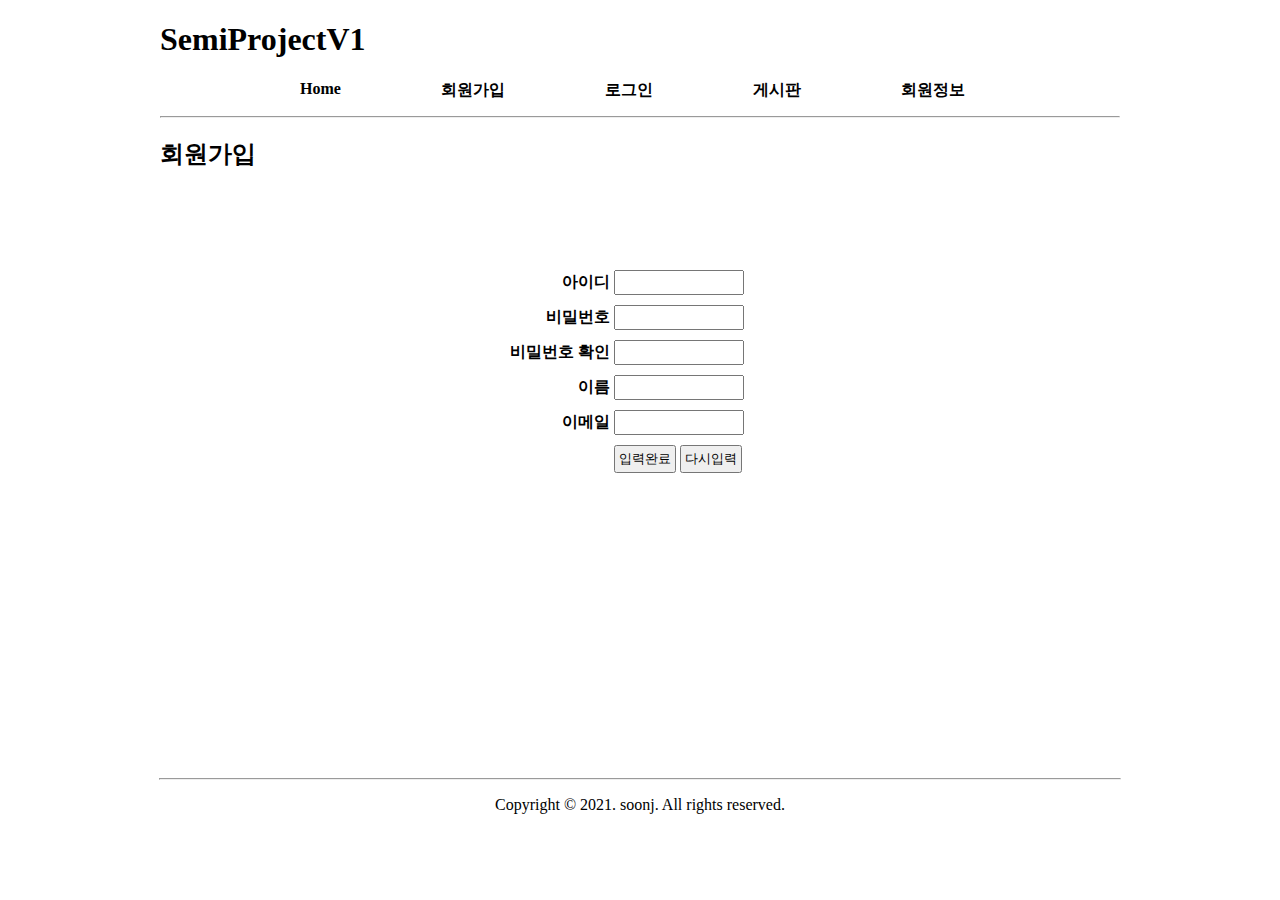
<file: join.html>
<!doctype html>

<html lang = "ko">
    <head>
        <meta charset="UTF-8">
        <title>세미 프로젝트 V1-join</title>
        <link rel="stylesheet" href="/css/base.css">
        <style>


        </style>
    </head>

    <body>
        <div id = "wrap">
        <header>
            <h1> SemiProjectV1
            </h1></header>
        <nav>
            <ul>
                <li><a href="index.html">Home</a></li>
                <li><a href="#">회원가입</a></li>
                <li><a href="login.html">로그인</a></li>
                <li><a href="board/list.html">게시판</a></li>
                <li><a href="myinfo.html">회원정보</a></li>
            </ul>
            <hr>
            <h2>회원가입</h2>
        </nav>
        </div>

        <div id = "container">

            <form name="joinfrm" id="joinfrm" method="post">

                <div><label for="userid">아이디</label>
                     <input type="text" name="userid" id ="userid" required>
                </div>

                <div><label for="passwd">비밀번호</label>
                     <input type="text" name="passwd" id ="passwd" required>
                </div>

                <div><label for="chkpasswd">비밀번호 확인</label>
                     <input type="text" name="chkpasswd" id ="chkpasswd" required>
                </div>

                <div><label for="name">이름</label>
                     <input type="text" name="name" id ="name" required>
                </div>

                <div><label for="email">이메일</label>
                     <input type="text" name="email" id ="email" required>
                </div>

                <div><label></label>
                    <button type="button">입력완료</button>
                    <button type="reset">다시입력</button>
                </div>

            </form>

        </div>


        <footer><hr>
        <p style="text-align: center">Copyright &copy; 2021. soonj. All rights reserved.
            </p></footer>
    </body>
</html>
</file>
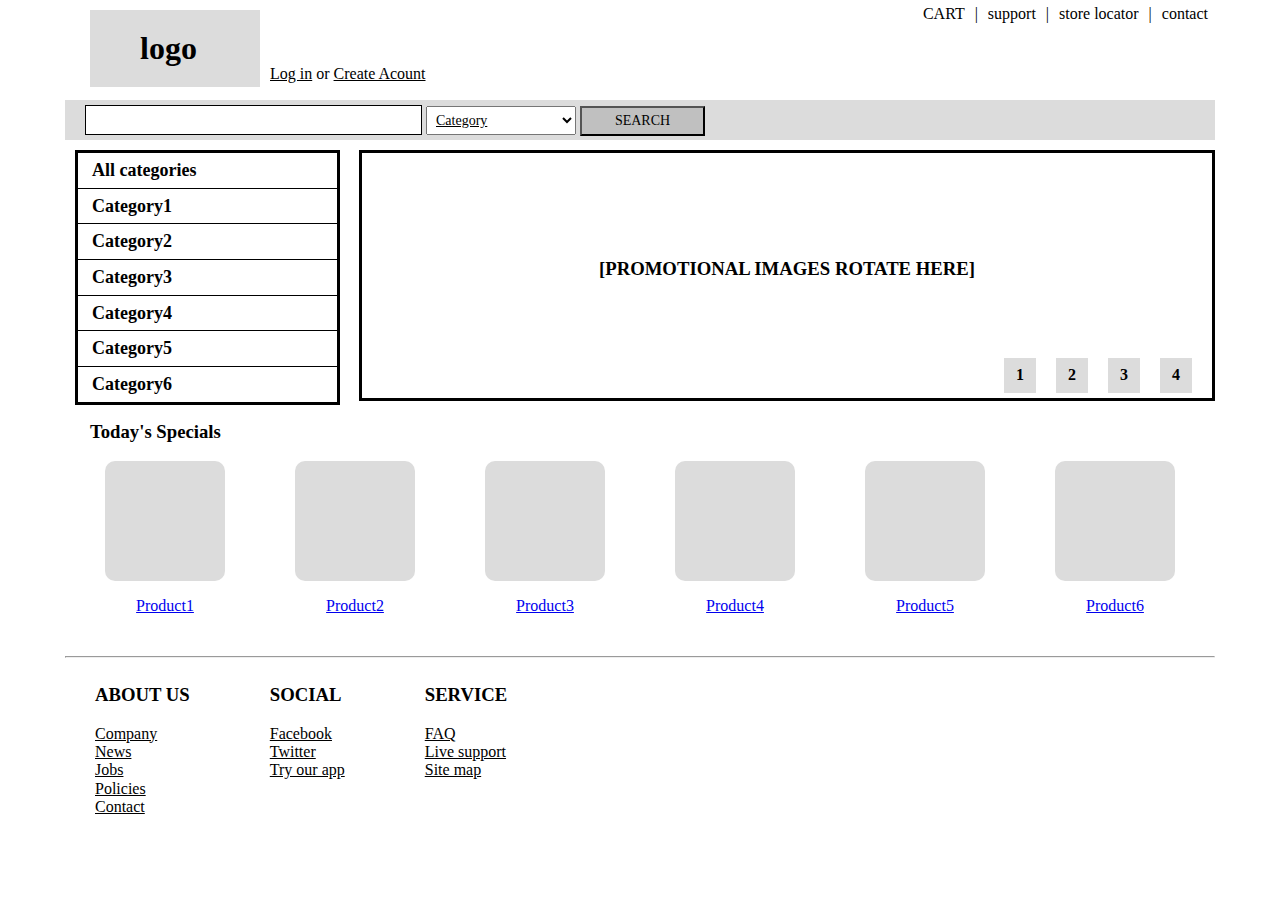
<file: layout2.html>
<!doctype html>

<html lang = "ko">
    <head>
        <meta charset="UTF-8">
        <title>shopping</title>
        <meta name="viewport" content="width=device-width,initial-scale=1">
        <link rel="stylesheet" href="/css/myreset.css">
        <link rel="stylesheet" href="/css/normalize.css">
        <link rel="stylesheet" href="/css/base2.css">
    </head>

    <body>
        <div id = "wrap">
          <header>
            <h1>logo</h1>
            <p><u>Log in</u> or <u>Create Acount</u></p>
                <ul>
                    <li>CART</li>
                    <li>|</li>
                    <li>support</li>
                    <li>|</li>
                    <li>store locator</li>
                    <li>|</li>
                    <li>contact</li>
                </ul>
           </header>

            <nav>
            <form name="srcfrm" id="srcfrm" method="post"></form>
                    <input type="text" name="src" id ="src">
                    <select name = "ctg"><option>Category</option>
                        <option>Category1</option>
                        <option>Category2</option>
                        <option>Category3</option>
                        <option>Category4</option>
                        <option>Category5</option>
                        <option>Category6</option></select>
                    <button type="button">SEARCH</button>
            </nav>

            <div id = "main">
                <section>
                    <aside>
                    <ul>
                        <li>All categories</li>
                        <li>Category1</li>
                        <li>Category2</li>
                        <li>Category3</li>
                        <li>Category4</li>
                        <li>Category5</li>
                        <li>Category6</li>
                        </ul>
                    </aside>
                    <div id="banner">
                        <h3>[PROMOTIONAL IMAGES ROTATE HERE]</h3>
                        <ul>
                            <li> 1 </li>
                            <li> 2 </li>
                            <li> 3 </li>
                            <li> 4 </li>
                        </ul>
                    </div>
                </section>

                <section>
                    <div id = "prodlist">
                        <h3>Today's Specials</h3>
                        <ul>
                            <li><div></div>
                                <p><a href="#">Product1</a></p>
                            </li>
                            <li><div></div>
                                <p><a href="#">Product2</a></p>
                            </li>
                            <li><div></div>
                                <p><a href="#">Product3</a></p>
                            </li>
                            <li><div></div>
                                <p><a href="#">Product4</a></p>
                            </li>
                            <li><div></div>
                                <p><a href="#">Product5</a></p>
                            </li>
                            <li><div></div>
                                <p><a href="#">Product6</a></p>
                            </li>
                        </ul>
                    </div>
                </section>
            </div>

        <footer>
            <hr>
                <ul>
                    <li><h3>ABOUT US</h3></li>
                    <li><u>Company</u></li>
                    <li><u>News</u></li>
                    <li><u>Jobs</u></li>
                    <li><u>Policies</u></li>
                    <li><u>Contact</u></li>
                </ul>
                <ul>
                    <li><h3>SOCIAL</h3></li>
                    <li><u>Facebook</u></li>
                    <li><u>Twitter</u></li>
                    <li><u>Try our app</u></li>
                </ul>
                <ul>
                    <li><h3>SERVICE</h3></li>
                    <li><u>FAQ</u></li>
                    <li><u>Live support</u></li>
                    <li><u>Site map</u></li>
                </ul>
         </footer>


        </div>
    </body>
</html>


<!--
reset css
    브라우저마다 기본적으로 제공하는 요소에 따른 스타일의 기본값이 존재하는데, 운영체제에 따라 약간씩 다를 수 있다. 그래서 브라우저 간의 차이를 최대한 없애는 코드를 넣어서 브라우저 요소들의 스타일이 0인 상태로 만들 필요가 있다. 이러한 코드들을 reset css라 한다.
    유명한 웹 디자이너인 에릭 마이어의 css reset과 오픈소스 형태로 배포되는 normalize 등이 유명하다.


-->
</file>
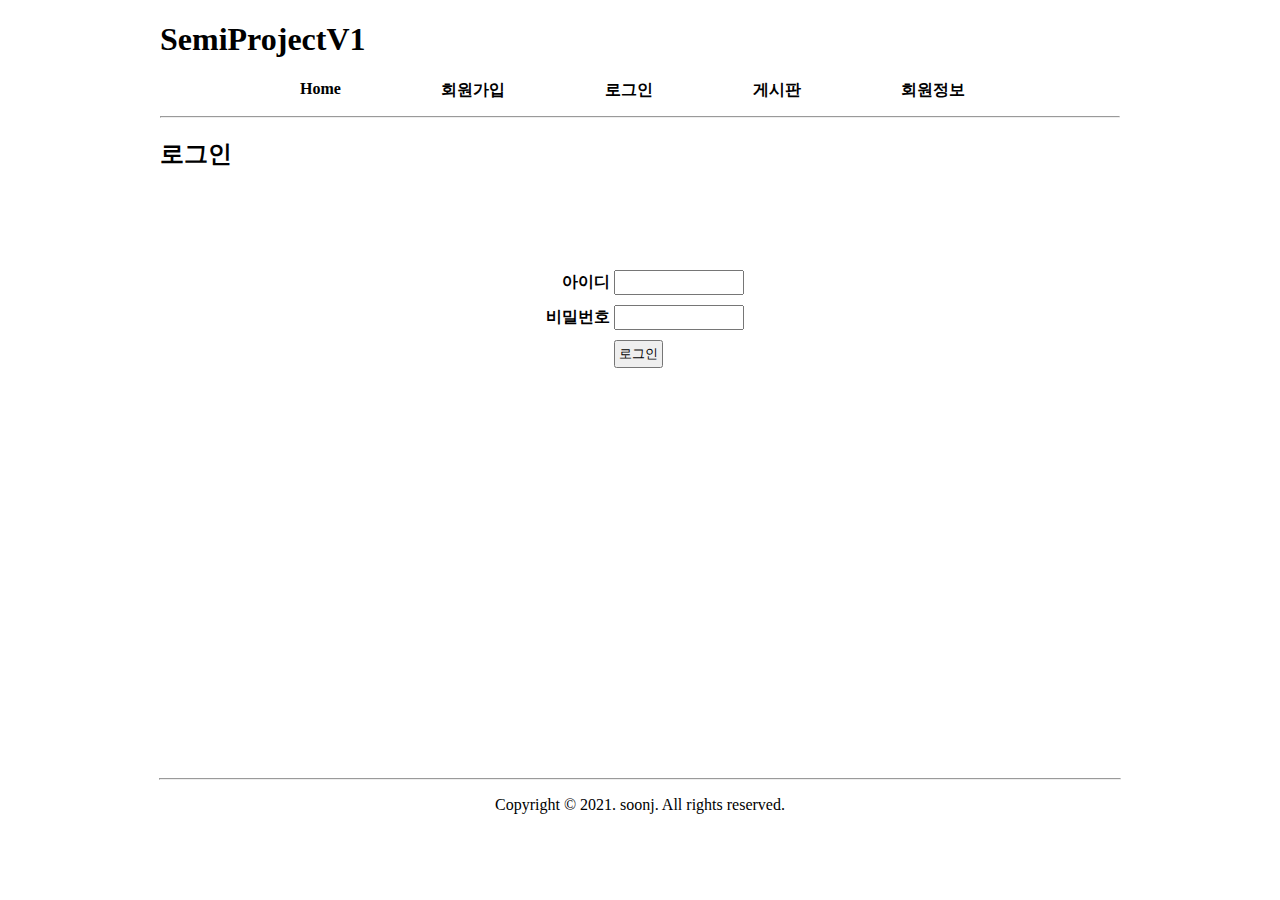
<file: login.html>
<!doctype html>

<html lang = "ko">
    <head>
        <meta charset="UTF-8">
        <title>세미 프로젝트 V1-login</title>
        <link rel="stylesheet" href="/css/base.css">
    </head>

    <body>
        <div id = "wrap">
        <header>
            <h1> SemiProjectV1
            </h1></header>
        <nav>
            <ul>
                <li><a href="index.html">Home</a></li>
                <li><a href="join.html">회원가입</a></li>
                <li><a href="#">로그인</a></li>
                <li><a href="board/list.html">게시판</a></li>
                <li><a href="myinfo.html">회원정보</a></li>
            </ul>
            <hr>
            <h2>로그인</h2>
        </nav>
        </div>

        <div id = "container">

            <form name="loginfrm" id="loginfrm" method="post">

                <div><label for="userid">아이디</label>
                     <input type="text" name="userid" id ="userid" required>
                </div>

                <div><label for="passwd">비밀번호</label>
                     <input type="text" name="passwd" id ="passwd" required>
                </div>

                <div><label></label>
                    <button type="button">로그인</button>
                </div>

            </form>

        </div>

        <footer><hr>
        <p style="text-align: center">Copyright &copy; 2021. soonj. All rights reserved.
            </p></footer>
    </body>
</html>
</file>
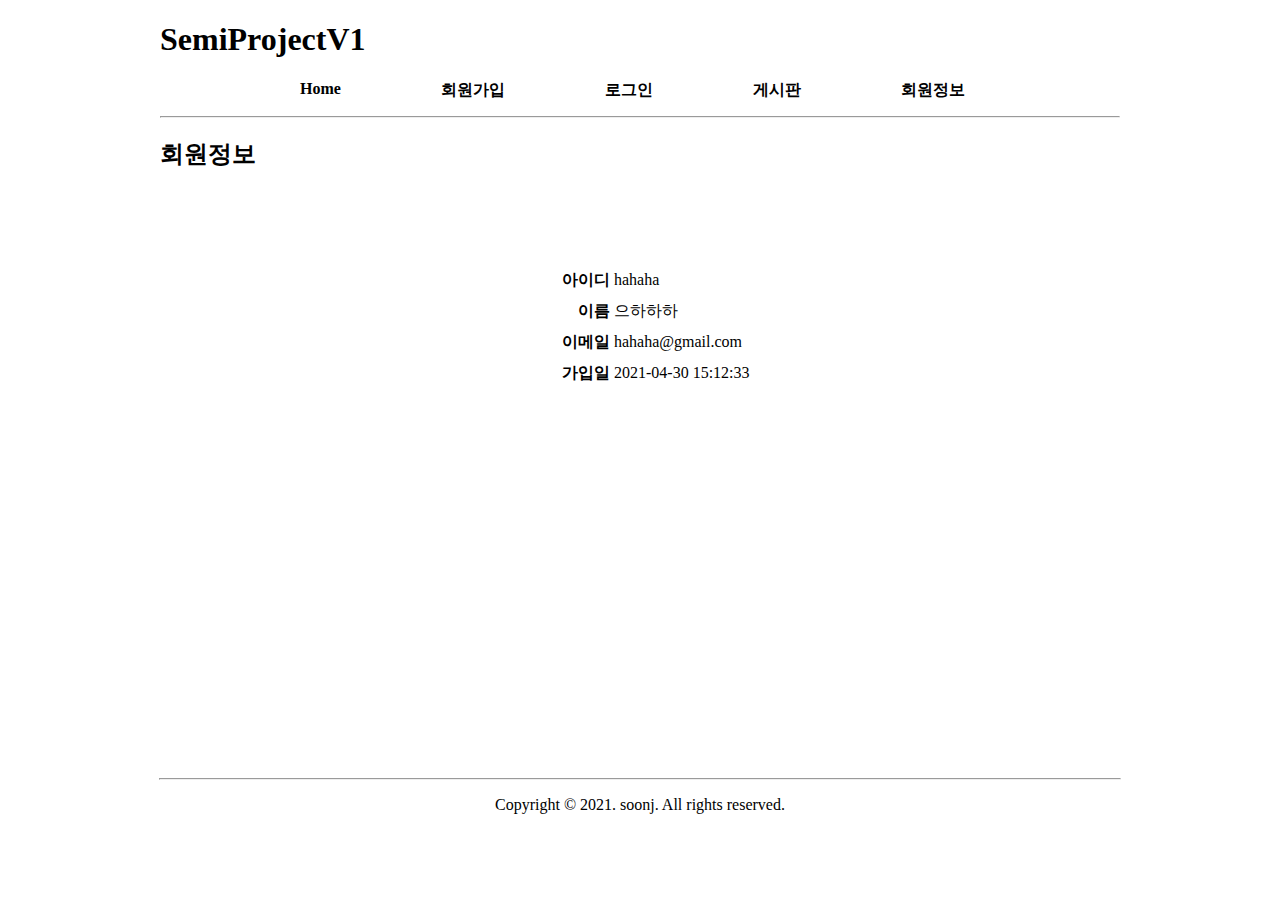
<file: myinfo.html>
<!doctype html>

<html lang = "ko">
    <head>
        <meta charset="UTF-8">
        <title>세미 프로젝트 V1-myinfo</title>
        <link rel="stylesheet" href="/css/base.css">
    </head>

    <body>
        <div id = "wrap">
        <header>
            <h1> SemiProjectV1
            </h1></header>
        <nav>
            <ul>
                <li><a href="index.html">Home</a></li>
                <li><a href="join.html">회원가입</a></li>
                <li><a href="login.html">로그인</a></li>
                <li><a href="board/list.html">게시판</a></li>
                <li><a href="#">회원정보</a></li>
            </ul>
            <hr>
            <h2>회원정보</h2>
        </nav>
        </div>

        <div id = "container">

            <div id="myinfo">
                <div><span class="label">아이디</span>
                     <span>hahaha</span>
                </div>

                <div><span class="label">이름</span>
                     <span>으하하하</span>
                </div>

                <div><span class="label">이메일</span>
                     <span>hahaha@gmail.com</span>
                </div>

                <div><span class="label">가입일</span>
                     <span>2021-04-30 15:12:33</span>
                </div>
            </div>
        </div>

        <footer><hr>
        <p style="text-align: center">Copyright &copy; 2021. soonj. All rights reserved.
            </p></footer>
    </body>
</html>
</file>
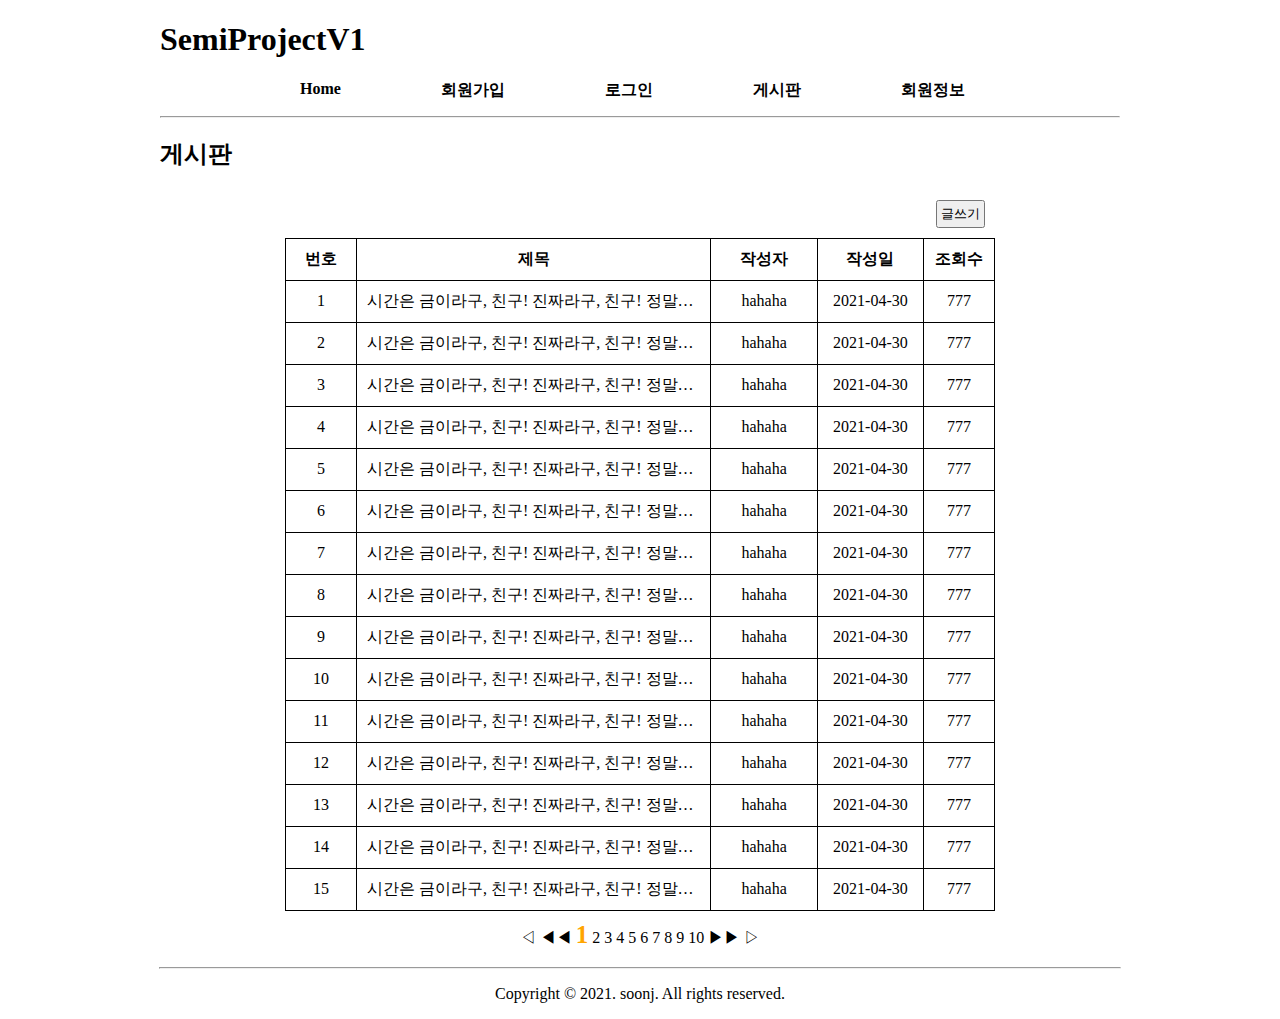
<file: board/list.html>
<!doctype html>

<html lang = "ko">
    <head>
        <meta charset="UTF-8">
        <title>세미 프로젝트 V1-list</title>
        <link rel="stylesheet" href="/css/base.css">
    </head>

    <body>
        <div id = "wrap">
        <header>
            <h1> SemiProjectV1
            </h1></header>
        <nav>
            <ul>
                <li><a href="/index.html">Home</a></li>
                <li><a href="/join.html">회원가입</a></li>
                <li><a href="/login.html">로그인</a></li>
                <li><a href="#">게시판</a></li>
                <li><a href="/myinfo.html">회원정보</a></li>
            </ul>
            <hr>
            <h2>게시판</h2>
        </nav>
        </div>

        <div id = "container">
            <table>
                <colgroup> <!-- 테이블 컬럼 스타일 정의 -->
                    <col style="width: 10%">
                    <col style="">
                    <col style="width: 15%">
                    <col style="width: 15%">
                    <col style="width: 10%">
                </colgroup>
                <thead>
                    <tr>
                        <td colspan="5" class="newbtn"><button type="button">글쓰기</button></td>
                    </tr>
                    <tr>
                        <td>번호</td>
                        <td>제목</td>
                        <td>작성자</td>
                        <td>작성일</td>
                        <td>조회수</td>
                    </tr>
                </thead>
                <tbody>
                    <tr>
                        <td>1</td>
                        <td>시간은 금이라구, 친구! 진짜라구, 친구! 정말이라구, 친구! 참말이라구, 친구!</td>
                        <td>hahaha</td>
                        <td>2021-04-30</td>
                        <td>777</td>
                    </tr>
                    <tr>
                        <td>2</td>
                        <td>시간은 금이라구, 친구! 진짜라구, 친구! 정말이라구, 친구! 참말이라구, 친구!</td>
                        <td>hahaha</td>
                        <td>2021-04-30</td>
                        <td>777</td>
                    </tr>
                    <tr>
                        <td>3</td>
                        <td>시간은 금이라구, 친구! 진짜라구, 친구! 정말이라구, 친구! 참말이라구, 친구!</td>
                        <td>hahaha</td>
                        <td>2021-04-30</td>
                        <td>777</td>
                    </tr>
                    <tr>
                        <td>4</td>
                        <td>시간은 금이라구, 친구! 진짜라구, 친구! 정말이라구, 친구! 참말이라구, 친구!</td>
                        <td>hahaha</td>
                        <td>2021-04-30</td>
                        <td>777</td>
                    </tr>
                    <tr>
                        <td>5</td>
                        <td>시간은 금이라구, 친구! 진짜라구, 친구! 정말이라구, 친구! 참말이라구, 친구!</td>
                        <td>hahaha</td>
                        <td>2021-04-30</td>
                        <td>777</td>
                    </tr>
                    <tr>
                        <td>6</td>
                        <td>시간은 금이라구, 친구! 진짜라구, 친구! 정말이라구, 친구! 참말이라구, 친구!</td>
                        <td>hahaha</td>
                        <td>2021-04-30</td>
                        <td>777</td>
                    </tr>
                    <tr>
                        <td>7</td>
                        <td>시간은 금이라구, 친구! 진짜라구, 친구! 정말이라구, 친구! 참말이라구, 친구!</td>
                        <td>hahaha</td>
                        <td>2021-04-30</td>
                        <td>777</td>
                    </tr>
                    <tr>
                        <td>8</td>
                        <td>시간은 금이라구, 친구! 진짜라구, 친구! 정말이라구, 친구! 참말이라구, 친구!</td>
                        <td>hahaha</td>
                        <td>2021-04-30</td>
                        <td>777</td>
                    </tr>
                    <tr>
                        <td>9</td>
                        <td>시간은 금이라구, 친구! 진짜라구, 친구! 정말이라구, 친구! 참말이라구, 친구!</td>
                        <td>hahaha</td>
                        <td>2021-04-30</td>
                        <td>777</td>
                    </tr>
                    <tr>
                        <td>10</td>
                        <td>시간은 금이라구, 친구! 진짜라구, 친구! 정말이라구, 친구! 참말이라구, 친구!</td>
                        <td>hahaha</td>
                        <td>2021-04-30</td>
                        <td>777</td>
                    </tr>
                    <tr>
                        <td>11</td>
                        <td>시간은 금이라구, 친구! 진짜라구, 친구! 정말이라구, 친구! 참말이라구, 친구!</td>
                        <td>hahaha</td>
                        <td>2021-04-30</td>
                        <td>777</td>
                    </tr>
                    <tr>
                        <td>12</td>
                        <td>시간은 금이라구, 친구! 진짜라구, 친구! 정말이라구, 친구! 참말이라구, 친구!</td>
                        <td>hahaha</td>
                        <td>2021-04-30</td>
                        <td>777</td>
                    </tr>
                    <tr>
                        <td>13</td>
                        <td>시간은 금이라구, 친구! 진짜라구, 친구! 정말이라구, 친구! 참말이라구, 친구!</td>
                        <td>hahaha</td>
                        <td>2021-04-30</td>
                        <td>777</td>
                    </tr>
                    <tr>
                        <td>14</td>
                        <td>시간은 금이라구, 친구! 진짜라구, 친구! 정말이라구, 친구! 참말이라구, 친구!</td>
                        <td>hahaha</td>
                        <td>2021-04-30</td>
                        <td>777</td>
                    </tr>
                    <tr>
                        <td>15</td>
                        <td>시간은 금이라구, 친구! 진짜라구, 친구! 정말이라구, 친구! 참말이라구, 친구!</td>
                        <td>hahaha</td>
                        <td>2021-04-30</td>
                        <td>777</td>
                    </tr>
                </tbody>

                <tfoot>
                    <tr><td colspan="5" class="tbnav">
                        <span>◁ ◀◀ <span class="cpage">1</span> 2 3 4 5 6 7 8 9 10 ▶▶ ▷</span>
                        </td></tr>
                </tfoot>

            </table>



        </div>

    <footer><hr>
        <p>Copyright &copy; 2021. soonj. All rights reserved.
            </p></footer>
    </body>
</html>
</file>
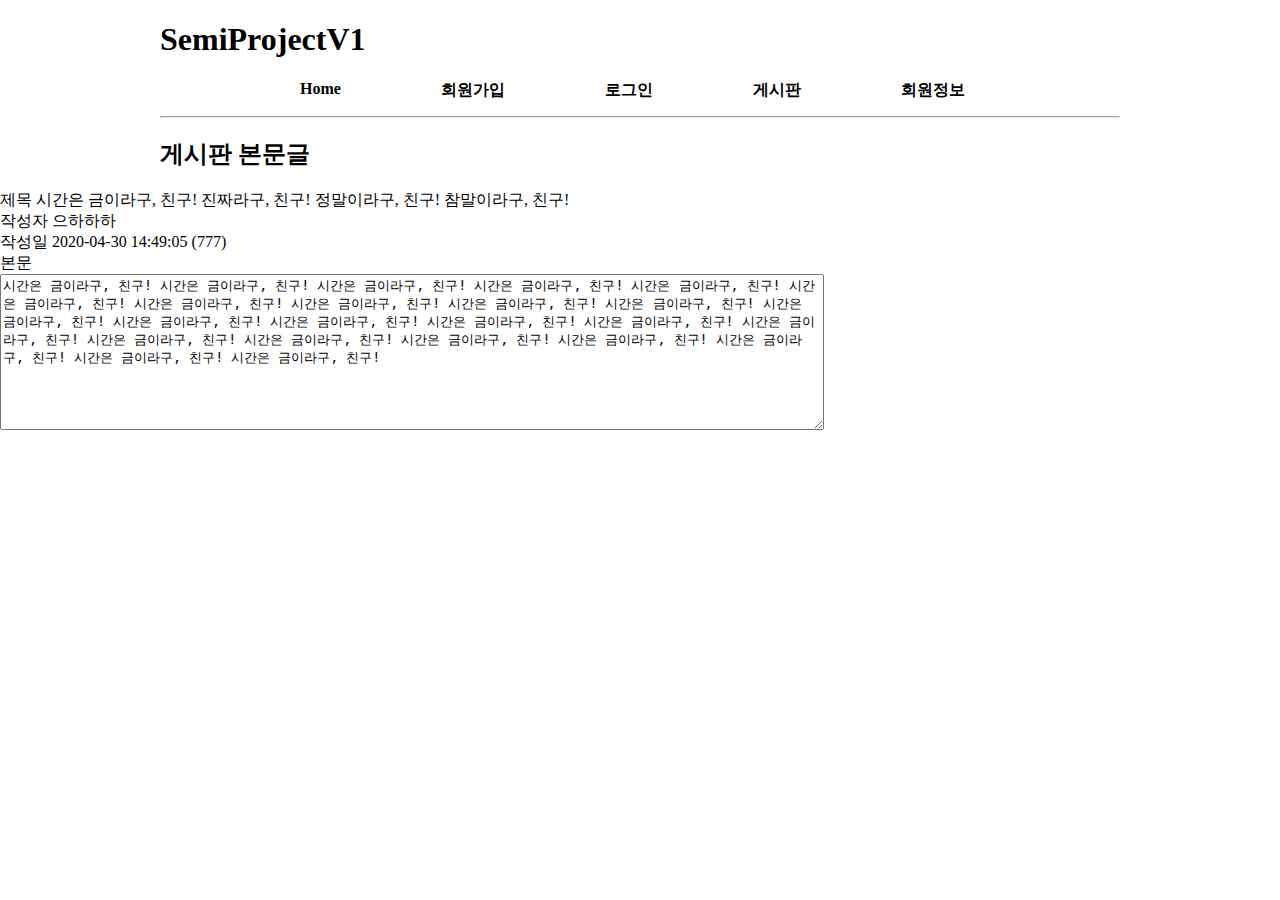
<file: board/view.html>
<!doctype html>

<html lang = "ko">
    <head>
        <meta charset="UTF-8">
        <title>세미 프로젝트 V1-view</title>
        <link rel="stylesheet" href="/css/base.css">
    </head>

    <body>
        <div id = "wrap">
        <header>
            <h1> SemiProjectV1
            </h1></header>
        <nav>
            <ul>
                <li><a href="/index.html">Home</a></li>
                <li><a href="/join.html">회원가입</a></li>
                <li><a href="/login.html">로그인</a></li>
                <li><a href="/board/list.html">게시판</a></li>
                <li><a href="/myinfo.html">회원정보</a></li>
            </ul>
            <hr>
            <h2>게시판 본문글</h2>
        </nav>
        </div>

        <div id = "container">

            <div><label for="title">제목</label>
                     시간은 금이라구, 친구! 진짜라구, 친구! 정말이라구, 친구! 참말이라구, 친구!
                </div>

                <div><label for="name">작성자</label>
                     으하하하
                </div>

                <div><label for="date">작성일</label>
                     2020-04-30 14:49:05 (777)
                </div>

                <div><label for="content">본문</label>
                <form>
                      <textarea name="intro" cols="100" rows="10" readonly>시간은 금이라구, 친구! 시간은 금이라구, 친구! 시간은 금이라구, 친구! 시간은 금이라구, 친구! 시간은 금이라구, 친구! 시간은 금이라구, 친구! 시간은 금이라구, 친구! 시간은 금이라구, 친구! 시간은 금이라구, 친구! 시간은 금이라구, 친구! 시간은 금이라구, 친구! 시간은 금이라구, 친구! 시간은 금이라구, 친구! 시간은 금이라구, 친구! 시간은 금이라구, 친구! 시간은 금이라구, 친구! 시간은 금이라구, 친구! 시간은 금이라구, 친구! 시간은 금이라구, 친구! 시간은 금이라구, 친구! 시간은 금이라구, 친구! 시간은 금이라구, 친구! 시간은 금이라구, 친구! </textarea>
                 </form>
                 </div>

        </div>


    </body>
</html>
</file>
<file: css/base.css>
/*전체영역에 적용하는 스타일 시트*/
#wrap {width: 960px; margin: 0 auto; /* border: 1px solid red;*/}
/*영역 파악 목적*/

body {margin: 0} /*남는 공간 없이 해주는 것*/


/*링크에 대한 스타일 시트*/
a {font-weight: bold;}
a:link {text-decoration: none; color: black}
a:visited {text-decoration: none; color: black}
a:active {text-decoration: underline; color: orange}
a:hover {text-decoration: underline; color: orange}

/*header영역에 적용하는 스타일 시트*/

/*nav영역에 적용하는 스타일 시트*/
nav ul { list-style-type: none; padding-bottom: 20px }
nav ul li { float: left; margin-left: 100px}
nav hr {clear: both;}

/*main영역에 적용하는 스타일 시트*/
#container { min-height: 500px; }


/*join*/
#joinfrm {width: 300px; margin: 100px auto;}

#joinfrm div {margin-bottom: 10px}

#joinfrm label { display: inline-block; width: 120px; text-align: right;
                font-weight: bold;}

input, button {padding: 3px;}

input {width: 120px}


/*login*/

#loginfrm {width: 300px; margin: 100px auto;}

#loginfrm div {margin-bottom: 10px;}

#loginfrm label {display: inline-block; width: 120px; text-align: right;
                 font-weight: bold;}


/*myinfo*/

#myinfo { width: 300px; margin: 100px auto; }

.label { display: inline-block; width: 120px; text-align: right;
         font-weight: bold; margin-bottom: 10px; }


/*list*/

table {width: 710px; margin: 0 auto; border-collapse: collapse;
        table-layout: fixed;}
th, td {border: 1px solid black; text-align: center; padding: 10px;}

thead {font-weight: bold;}

td:nth-child(2) {white-space: nowrap; overflow: hidden;
                 text-overflow: ellipsis }

.newbtn {text-align: right; border: none;}

.tbnav {border: none;}

.cpage {font-weight: bold; color: orange; font-size: 25px;}





/*footer영역에 적용하는 스타일 시트*/
footer p { text-align: center; }
footer hr {width: 960px;}
</file>
<file: css/base2.css>
/*
전체너비: 너비 1150px
header, footer: height 100px
input box: width 325px

banner: width 850px, height 272px
menu: width 225px

product img: width/height 115px
*/

/*전체적으로 적용*/
/*header, main, footer, nav {border:1px solid red;}*/
body {margin: 0} /*남는 공간 없이 해주는 것*/
ul { list-style: none; padding-bottom: 0; padding-left: 0}
#wrap {width: 1150px; margin: 0 auto;}


/*header*/
header {height: 100px;}
header h1 {background: gainsboro; padding: 20px 50px; margin: 10px 10px 10px 25px;
            width: 70px; float: left; }
header p {float: left; margin-top: 65px;}
header ul { float: right; margin-right: 2px; margin-top: 0px;}
header li { float: left; padding: 5px}


/*nav*/
nav {height: 35px; clear: both; padding-left: 20px; padding-top: 5px; background: gainsboro;}
nav input {border: 1px solid black; padding: 5px; width: 325px;}
nav select {padding: 5px; width: 150px; text-decoration: underline; font-size: 14px}
nav button {padding: 5px; width: 125px; background: silver; font-size: 14px;}


/*main*/
section:nth-child(2) {clear: both;}

aside {width: 285px; float: left;}
aside ul {margin: 10px; border: 3px solid black;}
aside li { border-bottom: 1px solid black; padding: 7px 14px; font-weight: bold; font-size: 18px;}
aside li:last-child {border-bottom: none;}

#banner {width: 850px; height: 245px; float: right; margin: 10px 0px 20px 0; border: 3px solid black;}
#banner h3 {text-align: center; margin-top: 105px;}
#banner ul {float: right; margin-right: 0px; margin-top: 60px; }
#banner li {float: left; margin-right: 20px; padding: 8px 12px; background: gainsboro; font-weight: bold;}

#prodlist h3 {margin-left: 25px;}
#prodlist div {background: gainsboro; width: 120px; height: 120px; border-radius: 10px;}
#prodlist li {float: left; margin-left: 40px; margin-right: 30px;}
#prodlist p {text-align: center; margin-bottom: 40px;}



/*footer*/
footer {height: 100px; clear: both;}
footer ul { float: left; margin-left: 30px; margin-right: 50px; }
</file>
<file: css/myreset.css>
ol, ul, li {margin: 0; padding: 0}

ol, ul {list-style: none;}
</file>
